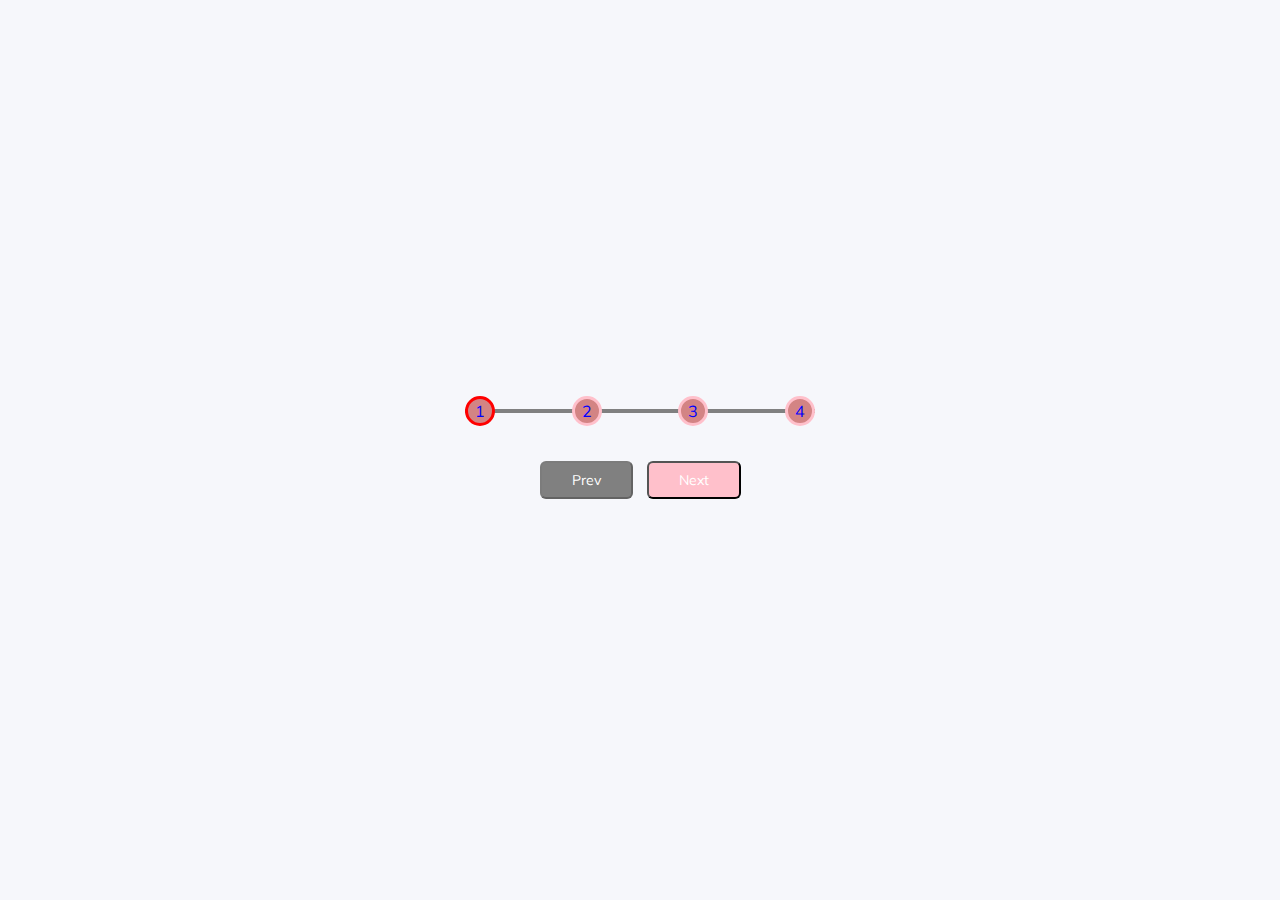
<file: progress_steps/index.html>
<!DOCTYPE html>
<html lang="en">
<head>
    <meta charset="UTF-8">
    <meta name="viewport" content="width=device-width, initial-scale=1.0">
    <link rel="stylesheet" href="style.css">
    <title>Progress Steps</title>
</head>
<body>
    <div class="container">
        <div class="progress-container">

            <div class="progress" id="progress"></div>
            <div class="circle active">1</div>
            <div class="circle">2</div>
            <div class="circle">3</div>
            <div class="circle">4</div>

        </div>
        <button class="btn" id="prev" disabled>Prev</button>
        <button class="btn" id="next">Next</button>
    </div>

    <script src="script.js"></script>
</body>
</html>
</file>
<file: progress_steps/style.css>
@import url('https://fonts.googleapis.com/css?family=Muli&display=swap');

/* :root {
    --line-border-fill: ;
}
// */

* {
    box-sizing: border-box;
}

body {
    background-color: #f6f7fb;
    font-family: 'Muli', sans-serif;
    display: flex;
    flex-direction: column;
    align-items: center;
    justify-content: center;
    height: 100vh;
    overflow: hidden;
    margin: 0;
}

.container {
    text-align: center;
}

.progress-container {
    display: flex;
    justify-content: space-between;
    position: relative;
    margin-bottom: 30px;
    max-width: 100%;
    width: 350px;
}

.progress-container::before {
    content: '';
    background-color: grey;
    position: absolute;
    transform: translateY(-50%);
    top: 50%;
    left: 0;
    height: 4px;
    width: 100%;
    z-index: -1;
}


.progress {
    background-color: aqua;
    position: absolute;
    transform: translateY(-50%);
    top: 50%;
    left: 0;
    height: 4px;
    width: 0%;
    z-index: -1;
    transition: 0.4s ease;
}

.circle {
    background-color: rgb(211, 132, 132);
    color: blue;
    border-radius: 50%;
    height: 30px;
    width: 30px;
    display: flex;
    align-items: center;
    justify-content: center;
    border: 3px solid pink;
    transition: 0.4s ease;
}

.circle.active {
    border-color: red;
}

.btn {
    background-color: pink;
    color: white;
    border-radius: 6px;
    cursor: pointer;
    font-family: inherit;
    padding: 8px 30px;
    margin: 5px;
    font-size: 14px;
}

.btn:active {
    transform: scale(0.98);
}

.btn:focus {
    outline: 0;
}

.btn:disabled {
    background-color: grey;
    cursor: not-allowed;
}
</file>
